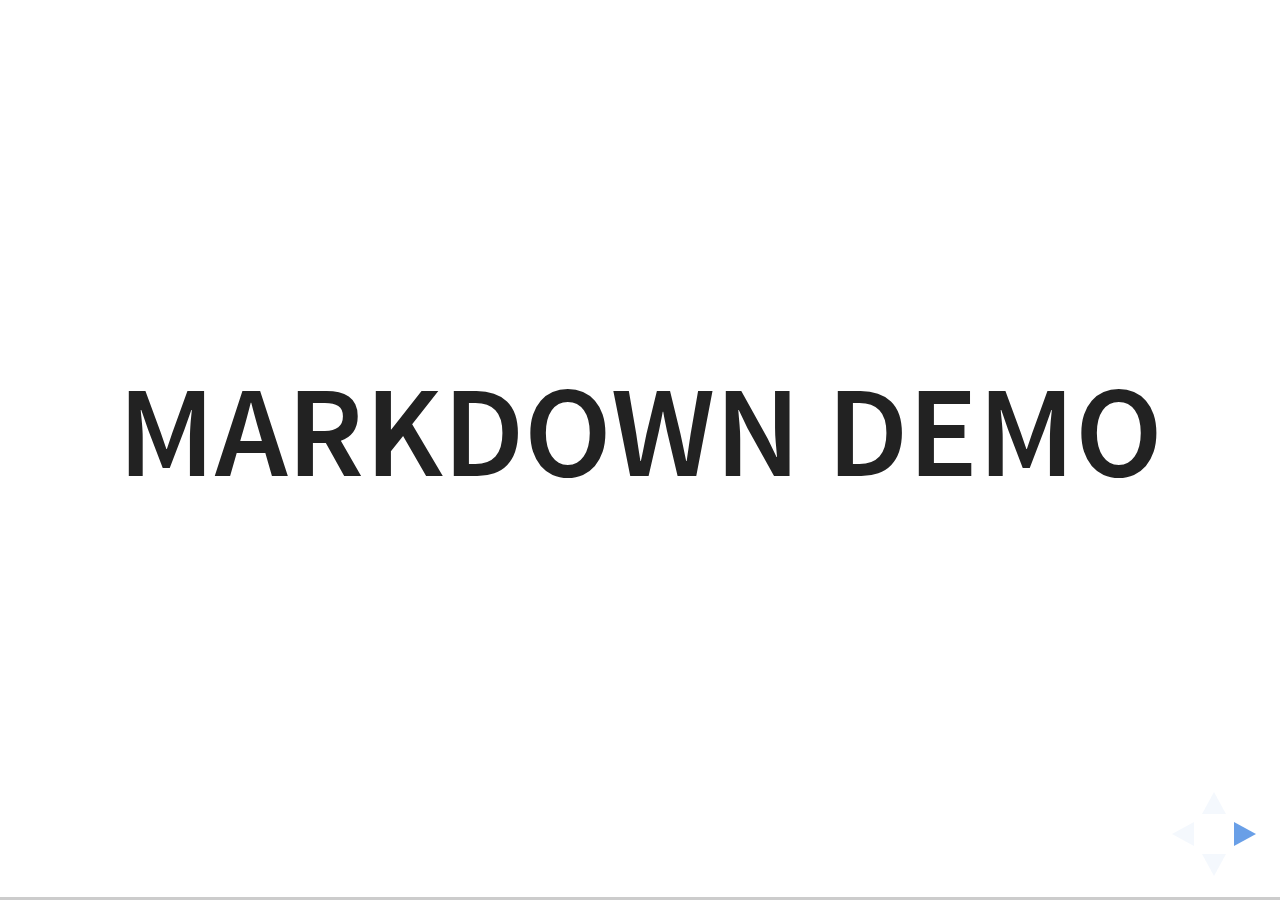
<file: plugin/markdown/example.html>
<!doctype html>
<html lang="en">

	<head>
		<meta charset="utf-8">

		<title>reveal.js - Markdown Demo</title>

		<link rel="stylesheet" href="../../css/reveal.css">
		<link rel="stylesheet" href="../../css/theme/white.css" id="theme">

        <link rel="stylesheet" href="../../lib/css/zenburn.css">
	</head>

	<body>

		<div class="reveal">

			<div class="slides">

                <!-- Use external markdown resource, separate slides by three newlines; vertical slides by two newlines -->
                <section data-markdown="example.md" data-separator="^\n\n\n" data-separator-vertical="^\n\n"></section>

                <!-- Slides are separated by three dashes (quick 'n dirty regular expression) -->
                <section data-markdown data-separator="---">
                    <script type="text/template">
                        ## Demo 1
                        Slide 1
                        ---
                        ## Demo 1
                        Slide 2
                        ---
                        ## Demo 1
                        Slide 3
                    </script>
                </section>

                <!-- Slides are separated by newline + three dashes + newline, vertical slides identical but two dashes -->
                <section data-markdown data-separator="^\n---\n$" data-separator-vertical="^\n--\n$">
                    <script type="text/template">
                        ## Demo 2
                        Slide 1.1

                        --

                        ## Demo 2
                        Slide 1.2

                        ---

                        ## Demo 2
                        Slide 2
                    </script>
                </section>

                <!-- No "extra" slides, since there are no separators defined (so they'll become horizontal rulers) -->
                <section data-markdown>
                    <script type="text/template">
                        A

                        ---

                        B

                        ---

                        C
                    </script>
                </section>

                <!-- Slide attributes -->
                <section data-markdown>
                    <script type="text/template">
                        <!-- .slide: data-background="#000000" -->
                        ## Slide attributes
                    </script>
                </section>

                <!-- Element attributes -->
                <section data-markdown>
                    <script type="text/template">
                        ## Element attributes
                        - Item 1 <!-- .element: class="fragment" data-fragment-index="2" -->
                        - Item 2 <!-- .element: class="fragment" data-fragment-index="1" -->
                    </script>
                </section>

                <!-- Code -->
                <section data-markdown>
                    <script type="text/template">
                        ```php
                        public function foo()
                        {
                            $foo = array(
                                'bar' => 'bar'
                            )
                        }
                        ```
                    </script>
                </section>

            </div>
		</div>

		<script src="../../lib/js/head.min.js"></script>
		<script src="../../js/reveal.js"></script>

		<script>

			Reveal.initialize({
				controls: true,
				progress: true,
				history: true,
				center: true,

				// Optional libraries used to extend on reveal.js
				dependencies: [
					{ src: '../../lib/js/classList.js', condition: function() { return !document.body.classList; } },
					{ src: 'marked.js', condition: function() { return !!document.querySelector( '[data-markdown]' ); } },
                    { src: 'markdown.js', condition: function() { return !!document.querySelector( '[data-markdown]' ); } },
                    { src: '../highlight/highlight.js', async: true, callback: function() { hljs.initHighlightingOnLoad(); } },
					{ src: '../notes/notes.js' }
				]
			});

		</script>

	</body>
</html>
</file>
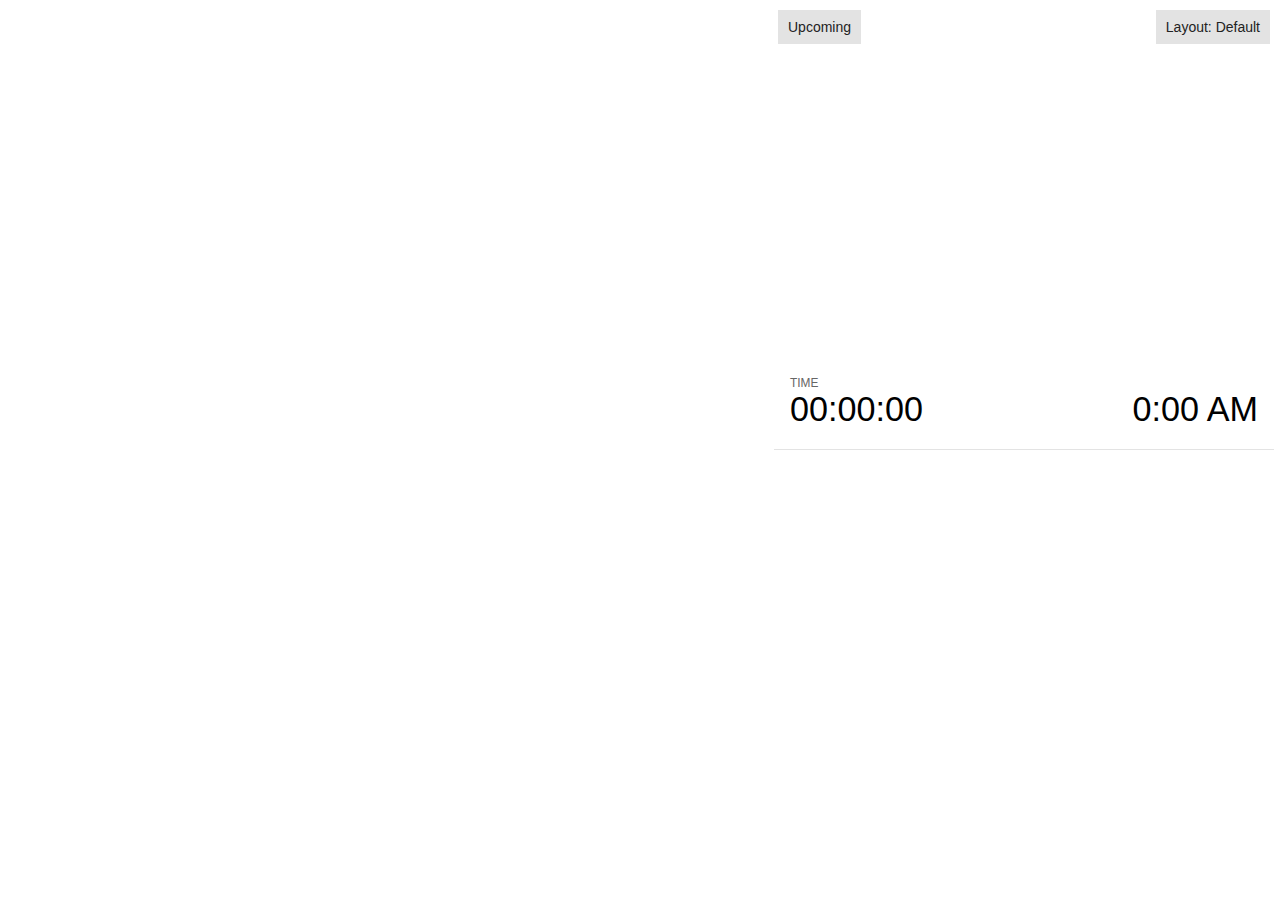
<file: plugin/notes/notes.html>
<!doctype html>
<html lang="en">
	<head>
		<meta charset="utf-8">

		<title>reveal.js - Slide Notes</title>

		<style>
			body {
				font-family: Helvetica;
				font-size: 18px;
			}

			#current-slide,
			#upcoming-slide,
			#speaker-controls {
				padding: 6px;
				box-sizing: border-box;
				-moz-box-sizing: border-box;
			}

			#current-slide iframe,
			#upcoming-slide iframe {
				width: 100%;
				height: 100%;
				border: 1px solid #ddd;
			}

			#current-slide .label,
			#upcoming-slide .label {
				position: absolute;
				top: 10px;
				left: 10px;
				z-index: 2;
			}

			.overlay-element {
				height: 34px;
				line-height: 34px;
				padding: 0 10px;
				text-shadow: none;
				background: rgba( 220, 220, 220, 0.8 );
				color: #222;
				font-size: 14px;
			}

			.overlay-element.interactive:hover {
				background: rgba( 220, 220, 220, 1 );
			}

			#current-slide {
				position: absolute;
				width: 60%;
				height: 100%;
				top: 0;
				left: 0;
				padding-right: 0;
			}

			#upcoming-slide {
				position: absolute;
				width: 40%;
				height: 40%;
				right: 0;
				top: 0;
			}

			/* Speaker controls */
			#speaker-controls {
				position: absolute;
				top: 40%;
				right: 0;
				width: 40%;
				height: 60%;
				overflow: auto;
				font-size: 18px;
			}

				.speaker-controls-time.hidden,
				.speaker-controls-notes.hidden {
					display: none;
				}

				.speaker-controls-time .label,
				.speaker-controls-pace .label,
				.speaker-controls-notes .label {
					text-transform: uppercase;
					font-weight: normal;
					font-size: 0.66em;
					color: #666;
					margin: 0;
				}

				.speaker-controls-time, .speaker-controls-pace {
					border-bottom: 1px solid rgba( 200, 200, 200, 0.5 );
					margin-bottom: 10px;
					padding: 10px 16px;
					padding-bottom: 20px;
					cursor: pointer;
				}

				.speaker-controls-time .reset-button {
					opacity: 0;
					float: right;
					color: #666;
					text-decoration: none;
				}
				.speaker-controls-time:hover .reset-button {
					opacity: 1;
				}

				.speaker-controls-time .timer,
				.speaker-controls-time .clock {
					width: 50%;
				}

				.speaker-controls-time .timer,
				.speaker-controls-time .clock,
				.speaker-controls-time .pacing .hours-value,
				.speaker-controls-time .pacing .minutes-value,
				.speaker-controls-time .pacing .seconds-value {
					font-size: 1.9em;
				}

				.speaker-controls-time .timer {
					float: left;
				}

				.speaker-controls-time .clock {
					float: right;
					text-align: right;
				}

				.speaker-controls-time span.mute {
					opacity: 0.3;
				}

				.speaker-controls-time .pacing-title {
					margin-top: 5px;
				}

				.speaker-controls-time .pacing.ahead {
					color: blue;
				}

				.speaker-controls-time .pacing.on-track {
					color: green;
				}

				.speaker-controls-time .pacing.behind {
					color: red;
				}

				.speaker-controls-notes {
					padding: 10px 16px;
				}

				.speaker-controls-notes .value {
					margin-top: 5px;
					line-height: 1.4;
					font-size: 1.2em;
				}

			/* Layout selector */
			#speaker-layout {
				position: absolute;
				top: 10px;
				right: 10px;
				color: #222;
				z-index: 10;
			}
				#speaker-layout select {
					position: absolute;
					width: 100%;
					height: 100%;
					top: 0;
					left: 0;
					border: 0;
					box-shadow: 0;
					cursor: pointer;
					opacity: 0;

					font-size: 1em;
					background-color: transparent;

					-moz-appearance: none;
					-webkit-appearance: none;
					-webkit-tap-highlight-color: rgba(0, 0, 0, 0);
				}

				#speaker-layout select:focus {
					outline: none;
					box-shadow: none;
				}

			.clear {
				clear: both;
			}

			/* Speaker layout: Wide */
			body[data-speaker-layout="wide"] #current-slide,
			body[data-speaker-layout="wide"] #upcoming-slide {
				width: 50%;
				height: 45%;
				padding: 6px;
			}

			body[data-speaker-layout="wide"] #current-slide {
				top: 0;
				left: 0;
			}

			body[data-speaker-layout="wide"] #upcoming-slide {
				top: 0;
				left: 50%;
			}

			body[data-speaker-layout="wide"] #speaker-controls {
				top: 45%;
				left: 0;
				width: 100%;
				height: 50%;
				font-size: 1.25em;
			}

			/* Speaker layout: Tall */
			body[data-speaker-layout="tall"] #current-slide,
			body[data-speaker-layout="tall"] #upcoming-slide {
				width: 45%;
				height: 50%;
				padding: 6px;
			}

			body[data-speaker-layout="tall"] #current-slide {
				top: 0;
				left: 0;
			}

			body[data-speaker-layout="tall"] #upcoming-slide {
				top: 50%;
				left: 0;
			}

			body[data-speaker-layout="tall"] #speaker-controls {
				padding-top: 40px;
				top: 0;
				left: 45%;
				width: 55%;
				height: 100%;
				font-size: 1.25em;
			}

			/* Speaker layout: Notes only */
			body[data-speaker-layout="notes-only"] #current-slide,
			body[data-speaker-layout="notes-only"] #upcoming-slide {
				display: none;
			}

			body[data-speaker-layout="notes-only"] #speaker-controls {
				padding-top: 40px;
				top: 0;
				left: 0;
				width: 100%;
				height: 100%;
				font-size: 1.25em;
			}

			@media screen and (max-width: 1080px) {
				body[data-speaker-layout="default"] #speaker-controls {
					font-size: 16px;
				}
			}

			@media screen and (max-width: 900px) {
				body[data-speaker-layout="default"] #speaker-controls {
					font-size: 14px;
				}
			}

			@media screen and (max-width: 800px) {
				body[data-speaker-layout="default"] #speaker-controls {
					font-size: 12px;
				}
			}

		</style>
	</head>

	<body>

		<div id="current-slide"></div>
		<div id="upcoming-slide"><span class="overlay-element label">Upcoming</span></div>
		<div id="speaker-controls">
			<div class="speaker-controls-time">
				<h4 class="label">Time <span class="reset-button">Click to Reset</span></h4>
				<div class="clock">
					<span class="clock-value">0:00 AM</span>
				</div>
				<div class="timer">
					<span class="hours-value">00</span><span class="minutes-value">:00</span><span class="seconds-value">:00</span>
				</div>
				<div class="clear"></div>

				<h4 class="label pacing-title" style="display: none">Pacing – Time to finish current slide</h4>
				<div class="pacing" style="display: none">
					<span class="hours-value">00</span><span class="minutes-value">:00</span><span class="seconds-value">:00</span>
				</div>
			</div>

			<div class="speaker-controls-notes hidden">
				<h4 class="label">Notes</h4>
				<div class="value"></div>
			</div>
		</div>
		<div id="speaker-layout" class="overlay-element interactive">
			<span class="speaker-layout-label"></span>
			<select class="speaker-layout-dropdown"></select>
		</div>

		<script src="../../plugin/markdown/marked.js"></script>
		<script>

			(function() {

				var notes,
					notesValue,
					currentState,
					currentSlide,
					upcomingSlide,
					layoutLabel,
					layoutDropdown,
					connected = false;

				var SPEAKER_LAYOUTS = {
					'default': 'Default',
					'wide': 'Wide',
					'tall': 'Tall',
					'notes-only': 'Notes only'
				};

				setupLayout();

				window.addEventListener( 'message', function( event ) {

					var data = JSON.parse( event.data );

					// The overview mode is only useful to the reveal.js instance
					// where navigation occurs so we don't sync it
					if( data.state ) delete data.state.overview;

					// Messages sent by the notes plugin inside of the main window
					if( data && data.namespace === 'reveal-notes' ) {
						if( data.type === 'connect' ) {
							handleConnectMessage( data );
						}
						else if( data.type === 'state' ) {
							handleStateMessage( data );
						}
					}
					// Messages sent by the reveal.js inside of the current slide preview
					else if( data && data.namespace === 'reveal' ) {
						if( /ready/.test( data.eventName ) ) {
							// Send a message back to notify that the handshake is complete
							window.opener.postMessage( JSON.stringify({ namespace: 'reveal-notes', type: 'connected'} ), '*' );
						}
						else if( /slidechanged|fragmentshown|fragmenthidden|paused|resumed/.test( data.eventName ) && currentState !== JSON.stringify( data.state ) ) {

							window.opener.postMessage( JSON.stringify({ method: 'setState', args: [ data.state ]} ), '*' );

						}
					}

				} );

				/**
				 * Called when the main window is trying to establish a
				 * connection.
				 */
				function handleConnectMessage( data ) {

					if( connected === false ) {
						connected = true;

						setupIframes( data );
						setupKeyboard();
						setupNotes();
						setupTimer();
					}

				}

				/**
				 * Called when the main window sends an updated state.
				 */
				function handleStateMessage( data ) {

					// Store the most recently set state to avoid circular loops
					// applying the same state
					currentState = JSON.stringify( data.state );

					// No need for updating the notes in case of fragment changes
					if ( data.notes ) {
						notes.classList.remove( 'hidden' );
						notesValue.style.whiteSpace = data.whitespace;
						if( data.markdown ) {
							notesValue.innerHTML = marked( data.notes );
						}
						else {
							notesValue.innerHTML = data.notes;
						}
					}
					else {
						notes.classList.add( 'hidden' );
					}

					// Update the note slides
					currentSlide.contentWindow.postMessage( JSON.stringify({ method: 'setState', args: [ data.state ] }), '*' );
					upcomingSlide.contentWindow.postMessage( JSON.stringify({ method: 'setState', args: [ data.state ] }), '*' );
					upcomingSlide.contentWindow.postMessage( JSON.stringify({ method: 'next' }), '*' );

				}

				// Limit to max one state update per X ms
				handleStateMessage = debounce( handleStateMessage, 200 );

				/**
				 * Forward keyboard events to the current slide window.
				 * This enables keyboard events to work even if focus
				 * isn't set on the current slide iframe.
				 */
				function setupKeyboard() {

					document.addEventListener( 'keydown', function( event ) {
						currentSlide.contentWindow.postMessage( JSON.stringify({ method: 'triggerKey', args: [ event.keyCode ] }), '*' );
					} );

				}

				/**
				 * Creates the preview iframes.
				 */
				function setupIframes( data ) {

					var params = [
						'receiver',
						'progress=false',
						'history=false',
						'transition=none',
						'autoSlide=0',
						'backgroundTransition=none'
					].join( '&' );

					var urlSeparator = /\?/.test(data.url) ? '&' : '?';
					var hash = '#/' + data.state.indexh + '/' + data.state.indexv;
					var currentURL = data.url + urlSeparator + params + '&postMessageEvents=true' + hash;
					var upcomingURL = data.url + urlSeparator + params + '&controls=false' + hash;

					currentSlide = document.createElement( 'iframe' );
					currentSlide.setAttribute( 'width', 1280 );
					currentSlide.setAttribute( 'height', 1024 );
					currentSlide.setAttribute( 'src', currentURL );
					document.querySelector( '#current-slide' ).appendChild( currentSlide );

					upcomingSlide = document.createElement( 'iframe' );
					upcomingSlide.setAttribute( 'width', 640 );
					upcomingSlide.setAttribute( 'height', 512 );
					upcomingSlide.setAttribute( 'src', upcomingURL );
					document.querySelector( '#upcoming-slide' ).appendChild( upcomingSlide );

				}

				/**
				 * Setup the notes UI.
				 */
				function setupNotes() {

					notes = document.querySelector( '.speaker-controls-notes' );
					notesValue = document.querySelector( '.speaker-controls-notes .value' );

				}

				function getTimings() {

					var slides = Reveal.getSlides();
					var defaultTiming = Reveal.getConfig().defaultTiming;
					if (defaultTiming == null) {
						return null;
					}
					var timings = [];
					for ( var i in slides ) {
						var slide = slides[i];
						var timing = defaultTiming;
						if( slide.hasAttribute( 'data-timing' )) {
							var t = slide.getAttribute( 'data-timing' );
							timing = parseInt(t);
							if( isNaN(timing) ) {
								console.warn("Could not parse timing '" + t + "' of slide " + i + "; using default of " + defaultTiming);
								timing = defaultTiming;
							}
						}
						timings.push(timing);
					}
					return timings;

				}

				/**
				 * Return the number of seconds allocated for presenting
				 * all slides up to and including this one.
				 */
				function getTimeAllocated(timings) {

					var slides = Reveal.getSlides();
					var allocated = 0;
					var currentSlide = Reveal.getSlidePastCount();
					for (var i in slides.slice(0, currentSlide + 1)) {
						allocated += timings[i];
					}
					return allocated;

				}

				/**
				 * Create the timer and clock and start updating them
				 * at an interval.
				 */
				function setupTimer() {

					var start = new Date(),
					timeEl = document.querySelector( '.speaker-controls-time' ),
					clockEl = timeEl.querySelector( '.clock-value' ),
					hoursEl = timeEl.querySelector( '.hours-value' ),
					minutesEl = timeEl.querySelector( '.minutes-value' ),
					secondsEl = timeEl.querySelector( '.seconds-value' ),
					pacingTitleEl = timeEl.querySelector( '.pacing-title' ),
					pacingEl = timeEl.querySelector( '.pacing' ),
					pacingHoursEl = pacingEl.querySelector( '.hours-value' ),
					pacingMinutesEl = pacingEl.querySelector( '.minutes-value' ),
					pacingSecondsEl = pacingEl.querySelector( '.seconds-value' );

					var timings = getTimings();
					if (timings !== null) {
						pacingTitleEl.style.removeProperty('display');
						pacingEl.style.removeProperty('display');
					}

					function _displayTime( hrEl, minEl, secEl, time) {

						var sign = Math.sign(time) == -1 ? "-" : "";
						time = Math.abs(Math.round(time / 1000));
						var seconds = time % 60;
						var minutes = Math.floor( time / 60 ) % 60 ;
						var hours = Math.floor( time / ( 60 * 60 )) ;
						hrEl.innerHTML = sign + zeroPadInteger( hours );
						if (hours == 0) {
							hrEl.classList.add( 'mute' );
						}
						else {
							hrEl.classList.remove( 'mute' );
						}
						minEl.innerHTML = ':' + zeroPadInteger( minutes );
						if (hours == 0 && minutes == 0) {
							minEl.classList.add( 'mute' );
						}
						else {
							minEl.classList.remove( 'mute' );
						}
						secEl.innerHTML = ':' + zeroPadInteger( seconds );
					}

					function _updateTimer() {

						var diff, hours, minutes, seconds,
						now = new Date();

						diff = now.getTime() - start.getTime();

						clockEl.innerHTML = now.toLocaleTimeString( 'en-US', { hour12: true, hour: '2-digit', minute:'2-digit' } );
						_displayTime( hoursEl, minutesEl, secondsEl, diff );
						if (timings !== null) {
							_updatePacing(diff);
						}

					}

					function _updatePacing(diff) {

						var slideEndTiming = getTimeAllocated(timings) * 1000;
						var currentSlide = Reveal.getSlidePastCount();
						var currentSlideTiming = timings[currentSlide] * 1000;
						var timeLeftCurrentSlide = slideEndTiming - diff;
						if (timeLeftCurrentSlide < 0) {
							pacingEl.className = 'pacing behind';
						}
						else if (timeLeftCurrentSlide < currentSlideTiming) {
							pacingEl.className = 'pacing on-track';
						}
						else {
							pacingEl.className = 'pacing ahead';
						}
						_displayTime( pacingHoursEl, pacingMinutesEl, pacingSecondsEl, timeLeftCurrentSlide );

					}

					// Update once directly
					_updateTimer();

					// Then update every second
					setInterval( _updateTimer, 1000 );

					function _resetTimer() {

						if (timings == null) {
							start = new Date();
						}
						else {
							// Reset timer to beginning of current slide
							var slideEndTiming = getTimeAllocated(timings) * 1000;
							var currentSlide = Reveal.getSlidePastCount();
							var currentSlideTiming = timings[currentSlide] * 1000;
							var previousSlidesTiming = slideEndTiming - currentSlideTiming;
							var now = new Date();
							start = new Date(now.getTime() - previousSlidesTiming);
						}
						_updateTimer();

					}

					timeEl.addEventListener( 'click', function() {
						_resetTimer();
						return false;
					} );

				}

				/**
				 * Sets up the speaker view layout and layout selector.
				 */
				function setupLayout() {

					layoutDropdown = document.querySelector( '.speaker-layout-dropdown' );
					layoutLabel = document.querySelector( '.speaker-layout-label' );

					// Render the list of available layouts
					for( var id in SPEAKER_LAYOUTS ) {
						var option = document.createElement( 'option' );
						option.setAttribute( 'value', id );
						option.textContent = SPEAKER_LAYOUTS[ id ];
						layoutDropdown.appendChild( option );
					}

					// Monitor the dropdown for changes
					layoutDropdown.addEventListener( 'change', function( event ) {

						setLayout( layoutDropdown.value );

					}, false );

					// Restore any currently persisted layout
					setLayout( getLayout() );

				}

				/**
				 * Sets a new speaker view layout. The layout is persisted
				 * in local storage.
				 */
				function setLayout( value ) {

					var title = SPEAKER_LAYOUTS[ value ];

					layoutLabel.innerHTML = 'Layout' + ( title ? ( ': ' + title ) : '' );
					layoutDropdown.value = value;

					document.body.setAttribute( 'data-speaker-layout', value );

					// Persist locally
					if( window.localStorage ) {
						window.localStorage.setItem( 'reveal-speaker-layout', value );
					}

				}

				/**
				 * Returns the ID of the most recently set speaker layout
				 * or our default layout if none has been set.
				 */
				function getLayout() {

					if( window.localStorage ) {
						var layout = window.localStorage.getItem( 'reveal-speaker-layout' );
						if( layout ) {
							return layout;
						}
					}

					// Default to the first record in the layouts hash
					for( var id in SPEAKER_LAYOUTS ) {
						return id;
					}

				}

				function zeroPadInteger( num ) {

					var str = '00' + parseInt( num );
					return str.substring( str.length - 2 );

				}

				/**
				 * Limits the frequency at which a function can be called.
				 */
				function debounce( fn, ms ) {

					var lastTime = 0,
						timeout;

					return function() {

						var args = arguments;
						var context = this;

						clearTimeout( timeout );

						var timeSinceLastCall = Date.now() - lastTime;
						if( timeSinceLastCall > ms ) {
							fn.apply( context, args );
							lastTime = Date.now();
						}
						else {
							timeout = setTimeout( function() {
								fn.apply( context, args );
								lastTime = Date.now();
							}, ms - timeSinceLastCall );
						}

					}

				}

			})();

		</script>
	</body>
</html>
</file>
<file: css/theme/white.css>
/**
 * White theme for reveal.js. This is the opposite of the 'black' theme.
 *
 * By Hakim El Hattab, http://hakim.se
 */
@import url(../../lib/font/source-sans-pro/source-sans-pro.css);
section.has-dark-background, section.has-dark-background h1, section.has-dark-background h2, section.has-dark-background h3, section.has-dark-background h4, section.has-dark-background h5, section.has-dark-background h6 {
  color: #fff; }

/*********************************************
 * GLOBAL STYLES
 *********************************************/
body {
  background: #fff;
  background-color: #fff; }

.reveal {
  font-family: "Source Sans Pro", Helvetica, sans-serif;
  font-size: 42px;
  font-weight: normal;
  color: #222; }

::selection {
  color: #fff;
  background: #98bdef;
  text-shadow: none; }

::-moz-selection {
  color: #fff;
  background: #98bdef;
  text-shadow: none; }

.reveal .slides > section,
.reveal .slides > section > section {
  line-height: 1.3;
  font-weight: inherit; }

/*********************************************
 * HEADERS
 *********************************************/
.reveal h1,
.reveal h2,
.reveal h3,
.reveal h4,
.reveal h5,
.reveal h6 {
  margin: 0 0 20px 0;
  color: #222;
  font-family: "Source Sans Pro", Helvetica, sans-serif;
  font-weight: 600;
  line-height: 1.2;
  letter-spacing: normal;
  text-transform: uppercase;
  text-shadow: none;
  word-wrap: break-word; }

.reveal h1 {
  font-size: 2.5em; }

.reveal h2 {
  font-size: 1.6em; }

.reveal h3 {
  font-size: 1.3em; }

.reveal h4 {
  font-size: 1em; }

.reveal h1 {
  text-shadow: none; }

/*********************************************
 * OTHER
 *********************************************/
.reveal p {
  margin: 20px 0;
  line-height: 1.3; }

/* Ensure certain elements are never larger than the slide itself */
.reveal img,
.reveal video,
.reveal iframe {
  max-width: 95%;
  max-height: 95%; }

.reveal strong,
.reveal b {
  font-weight: bold; }

.reveal em {
  font-style: italic; }

.reveal ol,
.reveal dl,
.reveal ul {
  display: inline-block;
  text-align: left;
  margin: 0 0 0 1em; }

.reveal ol {
  list-style-type: decimal; }

.reveal ul {
  list-style-type: disc; }

.reveal ul ul {
  list-style-type: square; }

.reveal ul ul ul {
  list-style-type: circle; }

.reveal ul ul,
.reveal ul ol,
.reveal ol ol,
.reveal ol ul {
  display: block;
  margin-left: 40px; }

.reveal dt {
  font-weight: bold; }

.reveal dd {
  margin-left: 40px; }

.reveal q,
.reveal blockquote {
  quotes: none; }

.reveal blockquote {
  display: block;
  position: relative;
  width: 70%;
  margin: 20px auto;
  padding: 5px;
  font-style: italic;
  background: rgba(255, 255, 255, 0.05);
  box-shadow: 0px 0px 2px rgba(0, 0, 0, 0.2); }

.reveal blockquote p:first-child,
.reveal blockquote p:last-child {
  display: inline-block; }

.reveal q {
  font-style: italic; }

.reveal pre {
  display: block;
  position: relative;
  width: 90%;
  margin: 20px auto;
  text-align: left;
  font-size: 0.55em;
  font-family: monospace;
  line-height: 1.2em;
  word-wrap: break-word;
  box-shadow: 0px 0px 6px rgba(0, 0, 0, 0.3); }

.reveal code {
  font-family: monospace; }

.reveal pre code {
  display: block;
  padding: 5px;
  overflow: auto;
  max-height: 400px;
  word-wrap: normal; }

.reveal table {
  margin: auto;
  border-collapse: collapse;
  border-spacing: 0; }

.reveal table th {
  font-weight: bold; }

.reveal table th,
.reveal table td {
  text-align: left;
  padding: 0.2em 0.5em 0.2em 0.5em;
  border-bottom: 1px solid; }

.reveal table th[align="center"],
.reveal table td[align="center"] {
  text-align: center; }

.reveal table th[align="right"],
.reveal table td[align="right"] {
  text-align: right; }

.reveal table tbody tr:last-child th,
.reveal table tbody tr:last-child td {
  border-bottom: none; }

.reveal sup {
  vertical-align: super; }

.reveal sub {
  vertical-align: sub; }

.reveal small {
  display: inline-block;
  font-size: 0.6em;
  line-height: 1.2em;
  vertical-align: top; }

.reveal small * {
  vertical-align: top; }

/*********************************************
 * LINKS
 *********************************************/
.reveal a {
  color: #2a76dd;
  text-decoration: none;
  -webkit-transition: color .15s ease;
  -moz-transition: color .15s ease;
  transition: color .15s ease; }

.reveal a:hover {
  color: #6ca0e8;
  text-shadow: none;
  border: none; }

.reveal .roll span:after {
  color: #fff;
  background: #1a53a1; }

/*********************************************
 * IMAGES
 *********************************************/
.reveal section img {
  margin: 15px 0px;
  background: rgba(255, 255, 255, 0.12);
  border: 4px solid #222;
  box-shadow: 0 0 10px rgba(0, 0, 0, 0.15); }

.reveal section img.plain {
  border: 0;
  box-shadow: none; }

.reveal a img {
  -webkit-transition: all .15s linear;
  -moz-transition: all .15s linear;
  transition: all .15s linear; }

.reveal a:hover img {
  background: rgba(255, 255, 255, 0.2);
  border-color: #2a76dd;
  box-shadow: 0 0 20px rgba(0, 0, 0, 0.55); }

/*********************************************
 * NAVIGATION CONTROLS
 *********************************************/
.reveal .controls .navigate-left,
.reveal .controls .navigate-left.enabled {
  border-right-color: #2a76dd; }

.reveal .controls .navigate-right,
.reveal .controls .navigate-right.enabled {
  border-left-color: #2a76dd; }

.reveal .controls .navigate-up,
.reveal .controls .navigate-up.enabled {
  border-bottom-color: #2a76dd; }

.reveal .controls .navigate-down,
.reveal .controls .navigate-down.enabled {
  border-top-color: #2a76dd; }

.reveal .controls .navigate-left.enabled:hover {
  border-right-color: #6ca0e8; }

.reveal .controls .navigate-right.enabled:hover {
  border-left-color: #6ca0e8; }

.reveal .controls .navigate-up.enabled:hover {
  border-bottom-color: #6ca0e8; }

.reveal .controls .navigate-down.enabled:hover {
  border-top-color: #6ca0e8; }

/*********************************************
 * PROGRESS BAR
 *********************************************/
.reveal .progress {
  background: rgba(0, 0, 0, 0.2); }

.reveal .progress span {
  background: #2a76dd;
  -webkit-transition: width 800ms cubic-bezier(0.26, 0.86, 0.44, 0.985);
  -moz-transition: width 800ms cubic-bezier(0.26, 0.86, 0.44, 0.985);
  transition: width 800ms cubic-bezier(0.26, 0.86, 0.44, 0.985); }
</file>
<file: lib/css/zenburn.css>
/*

Zenburn style from voldmar.ru (c) Vladimir Epifanov <voldmar@voldmar.ru>
based on dark.css by Ivan Sagalaev

*/

.hljs {
  display: block;
  overflow-x: auto;
  padding: 0.5em;
  background: #3f3f3f;
  color: #dcdcdc;
}

.hljs-keyword,
.hljs-selector-tag,
.hljs-tag {
  color: #e3ceab;
}

.hljs-template-tag {
  color: #dcdcdc;
}

.hljs-number {
  color: #8cd0d3;
}

.hljs-variable,
.hljs-template-variable,
.hljs-attribute {
  color: #efdcbc;
}

.hljs-literal {
  color: #efefaf;
}

.hljs-subst {
  color: #8f8f8f;
}

.hljs-title,
.hljs-name,
.hljs-selector-id,
.hljs-selector-class,
.hljs-section,
.hljs-type {
  color: #efef8f;
}

.hljs-symbol,
.hljs-bullet,
.hljs-link {
  color: #dca3a3;
}

.hljs-deletion,
.hljs-string,
.hljs-built_in,
.hljs-builtin-name {
  color: #cc9393;
}

.hljs-addition,
.hljs-comment,
.hljs-quote,
.hljs-meta {
  color: #7f9f7f;
}


.hljs-emphasis {
  font-style: italic;
}

.hljs-strong {
  font-weight: bold;
}
</file>
